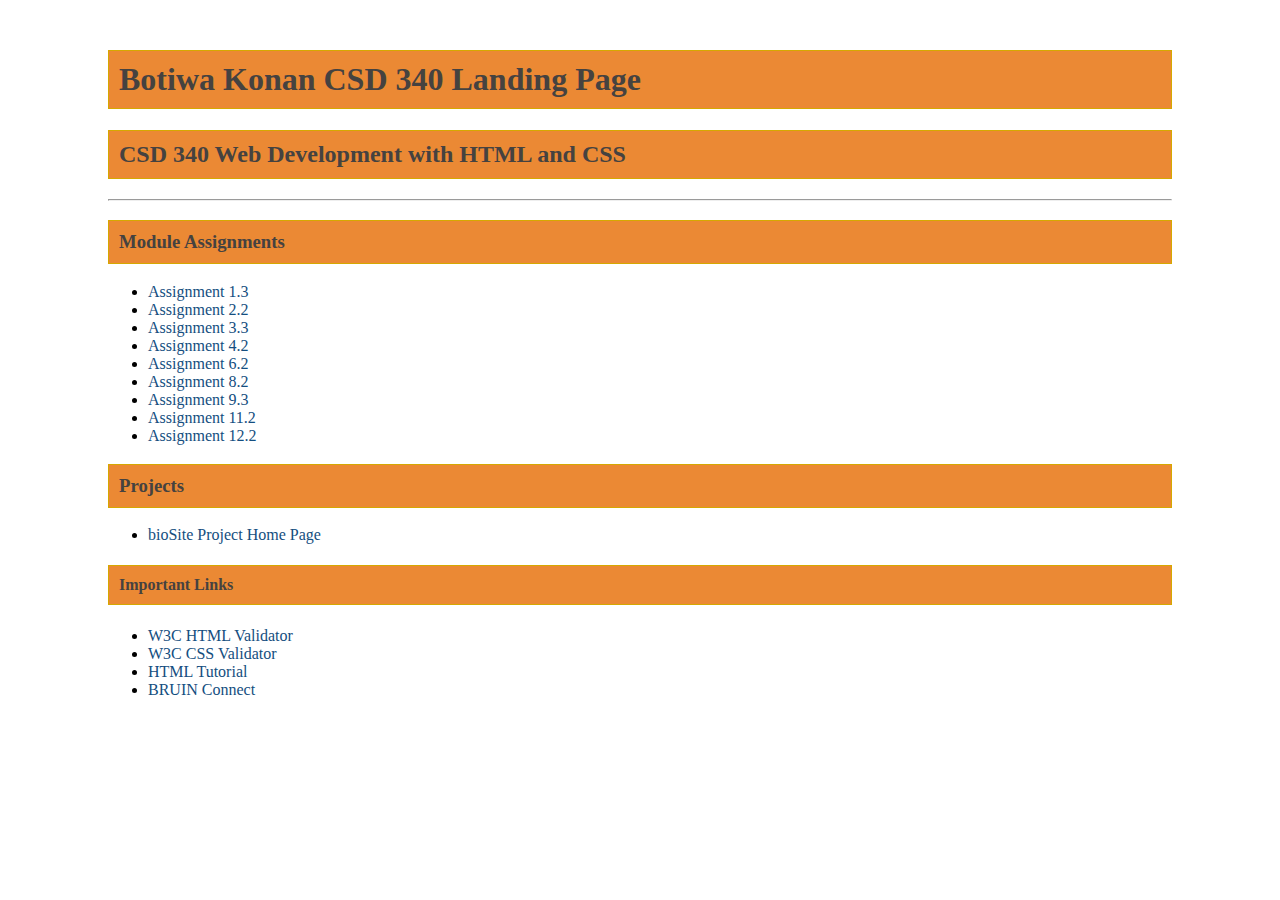
<file: index.html>
<!DOCTYPE html>
<html lang="en">
<head>
    <meta charset="UTF-8">
    <meta name="viewport" content="width=device-width, initial-scale=1.0">
    <title>Botiwa Konan CSD 340 Landing Page</title>
    <link rel="stylesheet" href="site.css">
</head>
<body>
    <div id="container">
        <h1>Botiwa Konan CSD 340 Landing Page</h1>
        <h2>CSD 340 Web Development with HTML and CSS</h2>
        <hr>
        <h3>Module Assignments</h3>
        <ul>
            <li><a href="./module-1/Konan_Mod1_3.html">Assignment 1.3</a></li>
            <li><a href="./module-2/Konan_Mod2_2.html">Assignment 2.2</a></li>
            <li><a href="./module-3/Konan_Mod3_3.html">Assignment 3.3</a></li>
            <li><a href="./module-4/Konan_Mod4_2.html">Assignment 4.2</a></li>
            <li><a href="./module-6/Konan_Mod6_2.html">Assignment 6.2</a></li>
            <li><a href="./module-8/Konan_Mod8_2.html">Assignment 8.2</a></li>
            <li><a href="./module-9//Konan_Mod9_3.htm">Assignment 9.3</a></li>
            <li><a href="./module-11//Konan_Mod11_2.html">Assignment 11.2</a></li>
            <li><a href="./module-12/Konan_Mod12_2.htm">Assignment 12.2</a></li>
        </ul>
        <h3>Projects</h3>
        <ul>
            <li><a href="https://bkonan.github.io/bioSite/">bioSite Project Home Page</a></li>
        </ul>
        <h4>Important Links</h4>
        <ul>
            <li><a href="https://validator.w3.org/">W3C HTML Validator</a></li>
            <li><a href="http://jigsaw.w3.org/css-validator/">W3C CSS Validator</a></li>
            <li><a href="https://www.w3schools.com/html/">HTML Tutorial</a></li>
            <li><a href="https://bruinconnect.bellevue.edu/">BRUIN Connect</a></li>
        </ul>
    </div>
</body>
</html>
</file>
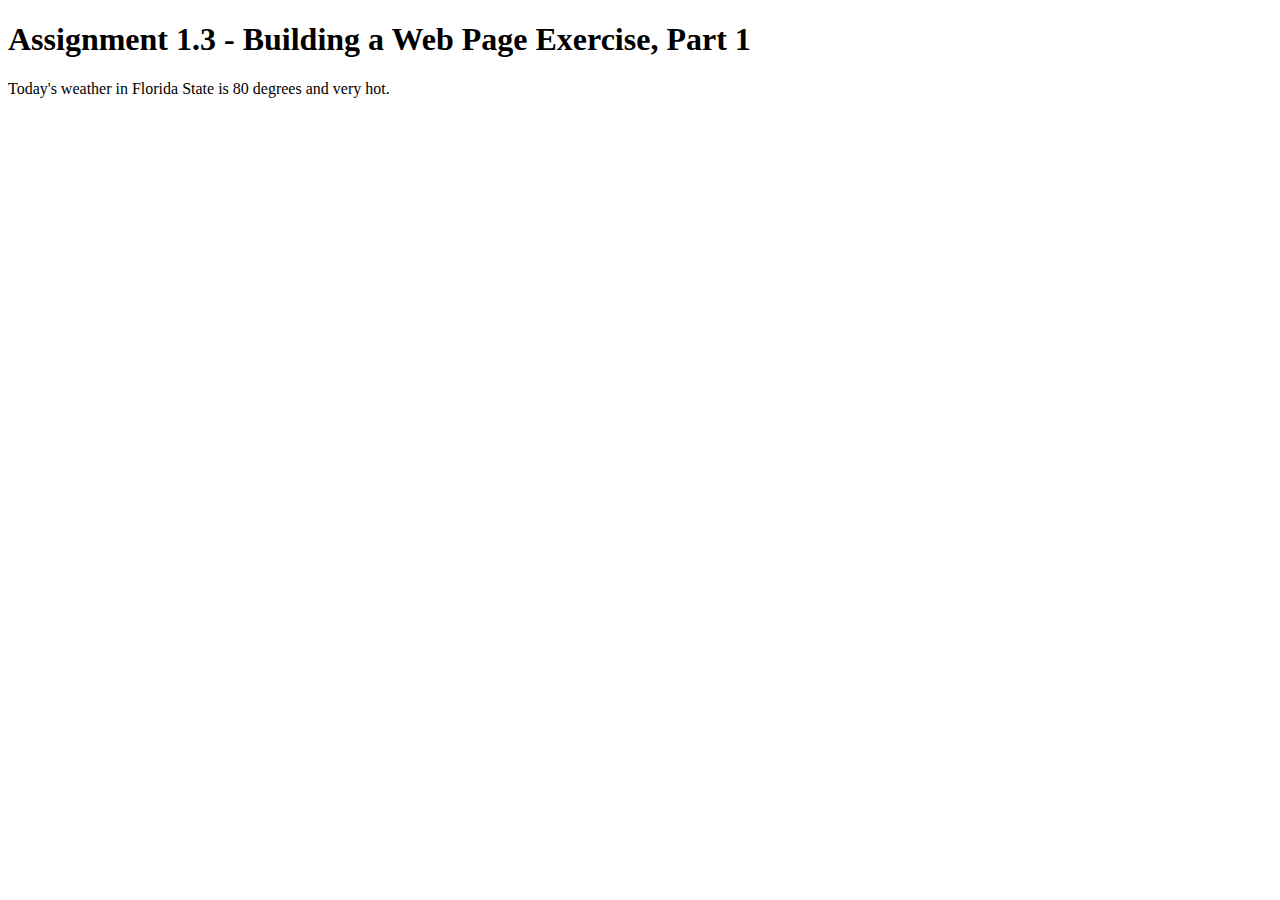
<file: module-1/Konan_Mod1_3.html>
<!DOCTYPE html>
<html lang="en">
<head>
    <title>CSD 340 Web Development with HTML and CSS</title>
</head>

<body>
<h1>Assignment 1.3 - Building a Web Page Exercise, Part 1</h1>
<p>Today's weather in Florida State is 80 degrees and very hot.</p>
</body>

</html>
</file>
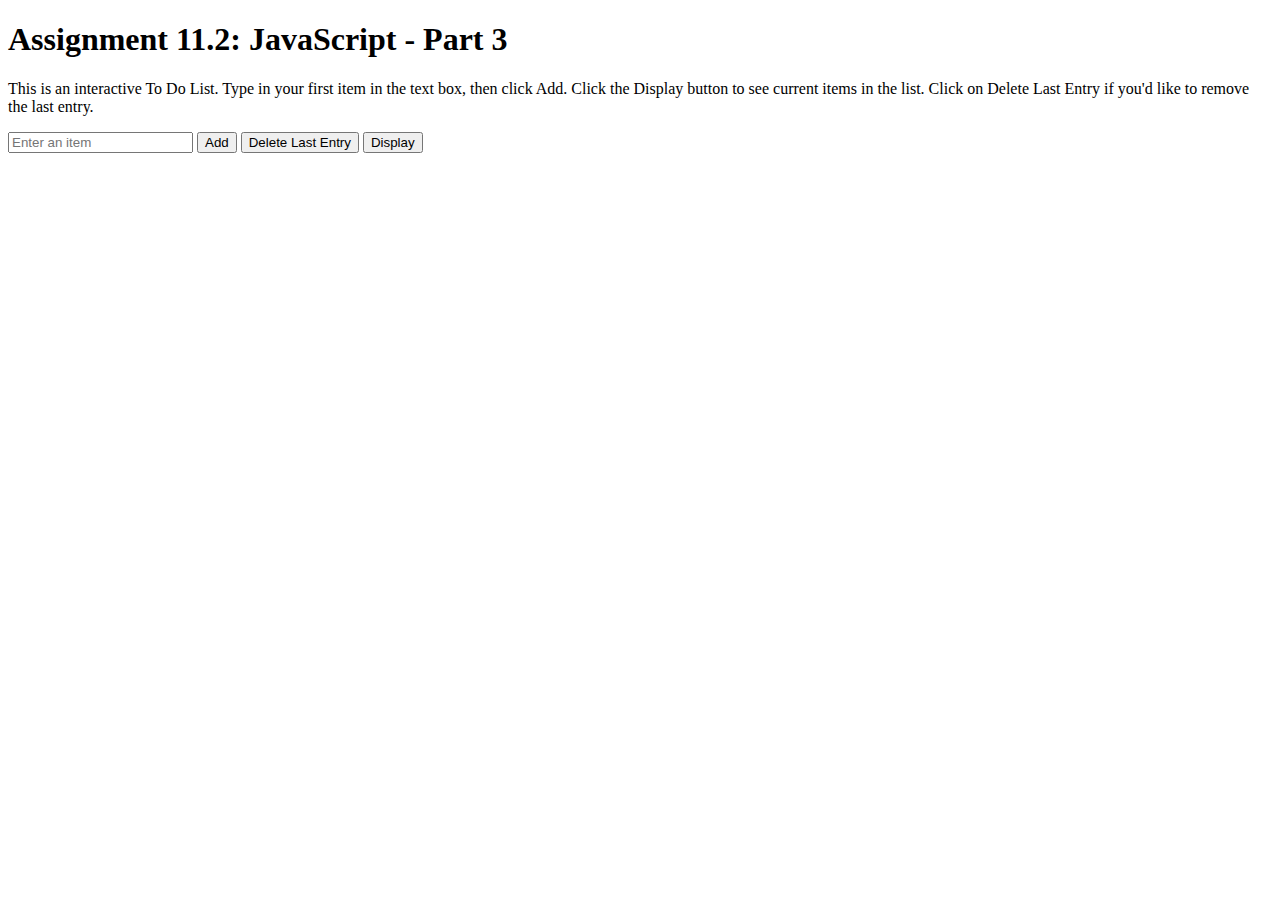
<file: module-11/Konan_Mod11_2.html>
<!DOCTYPE html>
<html lang="en">
<head>
    <meta charset="UTF-8">
    <meta name="viewport" content="width=device-width, initial-scale=1.0">
    <title>CSD 340 Web Development with HTML and CSS</title>
</head>
<body>
    <h1>Assignment 11.2: JavaScript - Part 3</h1>
    <p>This is an interactive To Do List. Type in your first item in the text box, then click Add. Click the Display button to see current items in the list.
     Click on Delete Last Entry if you'd like to remove the last entry.
    </p>

    <input type="text" id="itemInput" placeholder="Enter an item">
    
    <button onclick="addItem()">Add</button>
    <button onclick="deleteLastItem()">Delete Last Entry</button>
    <button onclick="displayItems()">Display</button>

    <ul id="displayList"></ul>

    <script>
        let items = [];

        function addItem() {
            let item = document.getElementById('itemInput').value;
            if (item) {
                items.push(item);
                let index = items.length - 1;
                alert(`Item: ${item} Added at index ${index}`);
                document.getElementById('itemInput').value = ''; // Clear input field
            } else {
                alert('Please enter a value');
            }
        }

        function deleteLastItem() {
            if (items.length > 0) {
                let removedItem = items.pop();
                alert(`Item: ${removedItem} removed`);
            } else {
                alert('No items to delete');
            }
        }

        function displayItems() {
            let displayList = document.getElementById('displayList');
            displayList.innerHTML = ''; // Clear the previous list
            if (items.length === 0) {
                alert('No items to display');
            } else {
                items.forEach((item, index) => {
                    let listItem = document.createElement('li');
                    listItem.textContent = `${index + 1}. ${item}`;
                    displayList.appendChild(listItem);
                });
            }
        }
    </script>
</body>
</html>
</file>
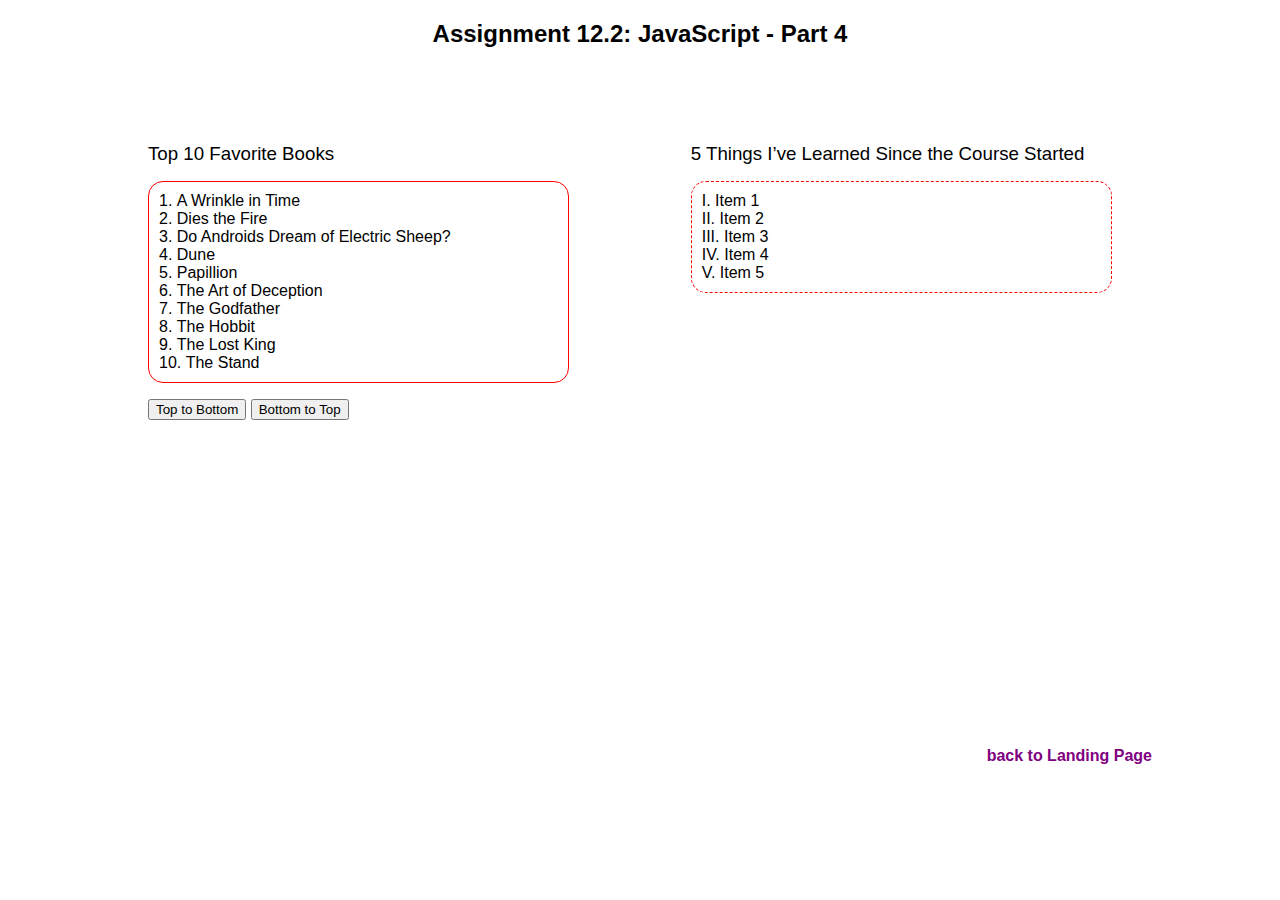
<file: module-12/Konan_Mod12_2.htm>
<!DOCTYPE html>
<html lang="en">
<head>
    <meta charset="UTF-8">
    <meta name="viewport" content="width=device-width, initial-scale=1.0">
    <title>CSD 340 Web Development with HTML and CSS</title>
    <link rel="stylesheet" href="../module-3/Konan_Mod3_3.css">
</head>
<body>
    <div id="container">
        <h1>Assignment 12.2: JavaScript - Part 4</h1>
        
        <div id="left-div">
            <h3>Top 10 Favorite Books</h3>
            <ol id="book-list">
                <!-- The book list will be dynamically generated by JavaScript -->
            </ol>
            <!-- Buttons for sorting -->
            <button onclick="displayTopToBottom()">Top to Bottom</button>
            <button onclick="displayBottomToTop()">Bottom to Top</button>
        </div>
        
        <div id="right-div">
            <h3>5 Things I’ve Learned Since the Course Started</h3>
            <ul>
                <li>Item 1</li>
                <li>Item 2</li>
                <li>Item 3</li>
                <li>Item 4</li>
                <li>Item 5</li>
            </ul>
        </div>

        <div id="bottom-div">
            <a href="../index.html">back to Landing Page</a>
        </div>
    </div>

    <script>
        // Array of book titles
        const books = [
            "A Wrinkle in Time",
            "The Godfather",
            "Papillion",
            "The Art of Deception",
            "The Hobbit",
            "Do Androids Dream of Electric Sheep?",
            "Dune",
            "The Stand",
            "Dies the Fire",
            "The Lost King"
        ];

        // Function to display books from top to bottom (ascending order)
        function displayTopToBottom() {
            const bookList = document.getElementById("book-list");
            bookList.innerHTML = "";  // Clear existing list
            books.sort().forEach(function(book) {
                const listItem = document.createElement("li");
                listItem.textContent = book;
                bookList.appendChild(listItem);
            });
        }

        // Function to display books from bottom to top (descending order)
        function displayBottomToTop() {
            const bookList = document.getElementById("book-list");
            bookList.innerHTML = "";  // Clear existing list
            books.sort().reverse().forEach(function(book) {
                const listItem = document.createElement("li");
                listItem.textContent = book;
                bookList.appendChild(listItem);
            });
        }

        // Display books in ascending order by default when the page loads
        window.onload = displayTopToBottom;
    </script>
</body>
</html>
</file>
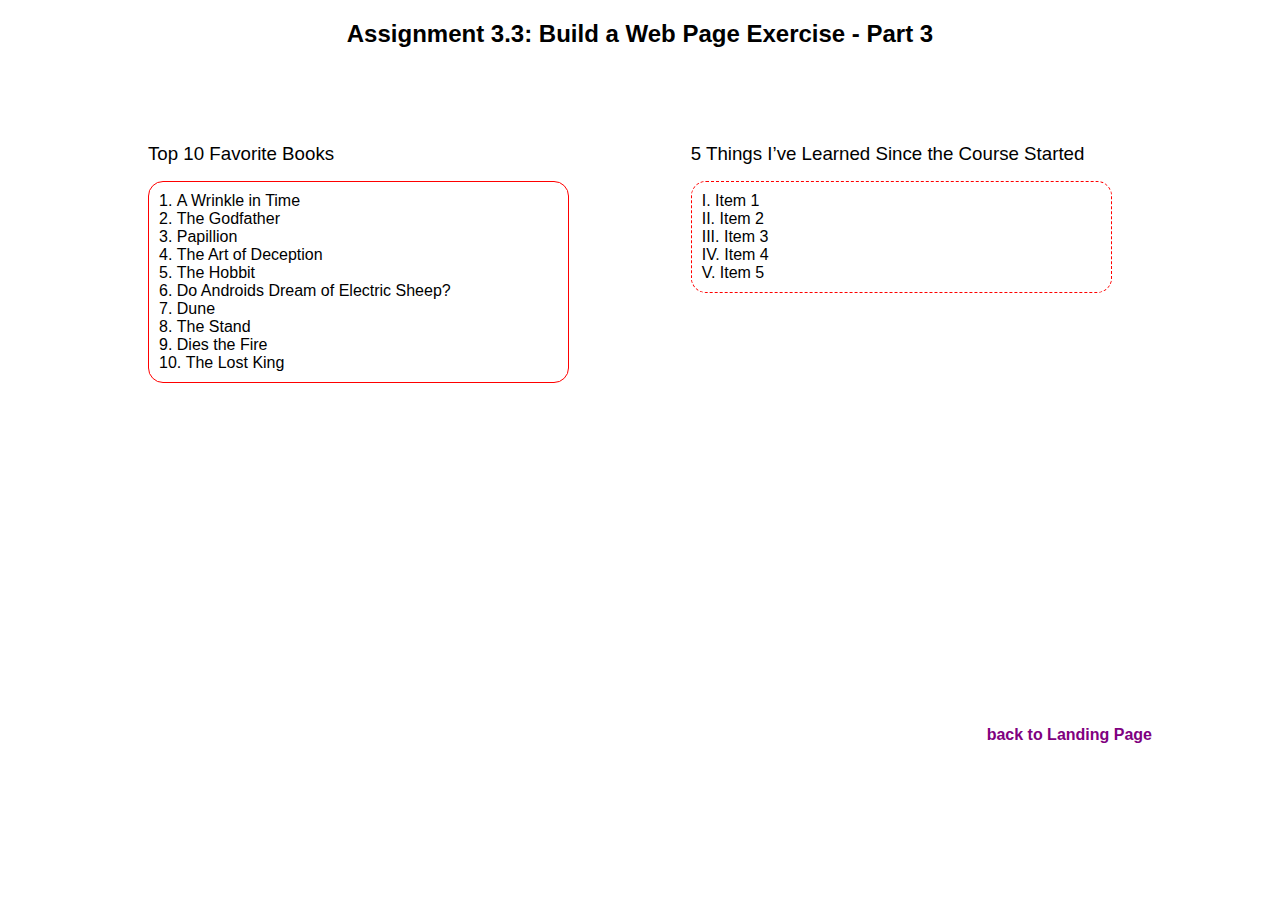
<file: module-3/Konan_Mod3_3.html>
<!DOCTYPE html>
<html lang="en">
<head>
    <meta charset="UTF-8">
    <meta name="viewport" content="width=device-width, initial-scale=1.0">
    <title>CSD 340 Web Development with HTML and CSS</title>
    <link rel="stylesheet" href="Konan_Mod3_3.css">
</head>
<body>
    <div id="container">
        <h1>Assignment 3.3: Build a Web Page Exercise - Part 3</h1>
        
        <div id="left-div">
            <h3>Top 10 Favorite Books</h3>
            <ol>
                <li>A Wrinkle in Time</li>
                <li>The Godfather</li>
                <li>Papillion</li>
                <li>The Art of Deception</li>
                <li>The Hobbit</li>
                <li>Do Androids Dream of Electric Sheep?</li>
                <li>Dune</li>
                <li>The Stand</li>
                <li>Dies the Fire</li>
                <li>The Lost King</li>
            </ol>
        </div>
        
        <div id="right-div">
            <h3>5 Things I’ve Learned Since the Course Started</h3>
            <ul>
                <li>Item 1</li>
                <li>Item 2</li>
                <li>Item 3</li>
                <li>Item 4</li>
                <li>Item 5</li>
            </ul>
        </div>

        <div id="bottom-div">
            <a href="../index.html">back to Landing Page</a>
        </div>
    </div>
</body>
</html>
</file>
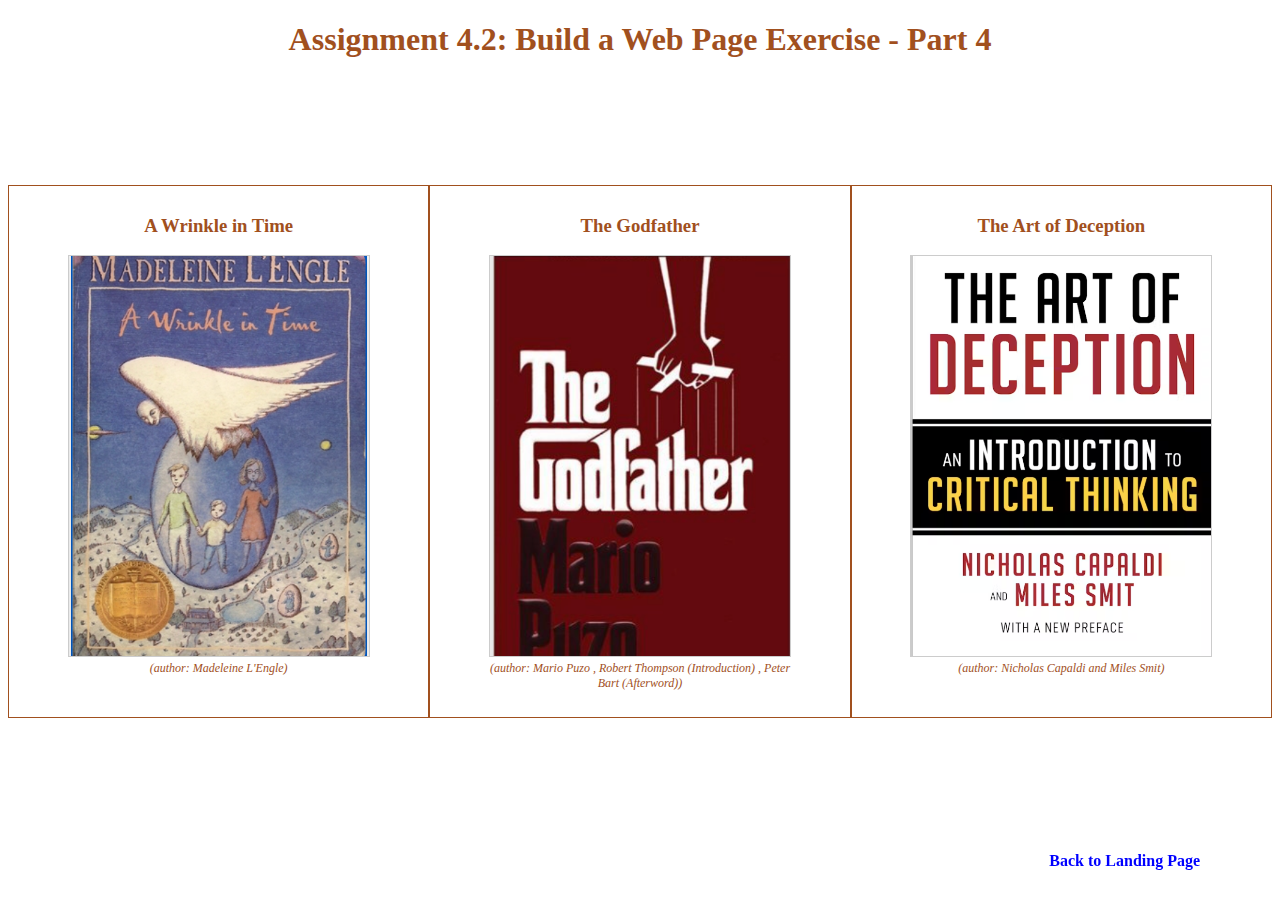
<file: module-4/Konan_Mod4_2.html>
<!--Botiwa Konan -->
<!--Assignment 4-2 -->


<!DOCTYPE html>
<html lang="en">
<head>
    <meta charset="UTF-8">
    <meta name="viewport" content="width=device-width, initial-scale=1.0">
    <title>CSD 340 Web Development with HTML and CSS</title>
    <!-- Link to the CSS file -->
    <link rel="stylesheet" href="Konan_Mod4_2.css">
</head>
<body>
    <!-- Main container -->
    <div id="container">
        <!-- Assignment heading -->
        <h1>Assignment 4.2: Build a Web Page Exercise - Part 4</h1>
        
        <!-- Image gallery div -->
        <div id="image-gallery">
            <!-- First image div -->
            <div>
                <h3>A Wrinkle in Time</h3>
                <figure>
                    <img src="./images/A Wrinkle in Time.png" alt="A Wrinkle in Time" class="book-cover">
                    <figcaption>(author: Madeleine L'Engle)</figcaption>
                </figure>
            </div>
            <!-- Second image div -->
            <div>
                <h3>The Godfather</h3>
                <figure>
                    <img src="./images//The Godfather.png" alt="The Godfather" class="book-cover">
                    <figcaption>(author: Mario Puzo
                        , 
                        Robert Thompson
                         (Introduction)
                        , 
                        Peter Bart
                         (Afterword))</figcaption>
                </figure>
            </div>
            <!-- Third image div -->
            <div>
                <h3>The Art of Deception</h3>
                <figure>
                    <img src="./images/The Art of Deception.png" alt="The Art of Deception" class="book-cover">
                    <figcaption>(author: Nicholas Capaldi and Miles Smit)</figcaption>
                </figure>
            </div>
        </div>
        <!-- Link back to the landing page -->
        <a href="./../index.html" class="back-link">Back to Landing Page</a>
    </div>
</body>
</html>
</file>
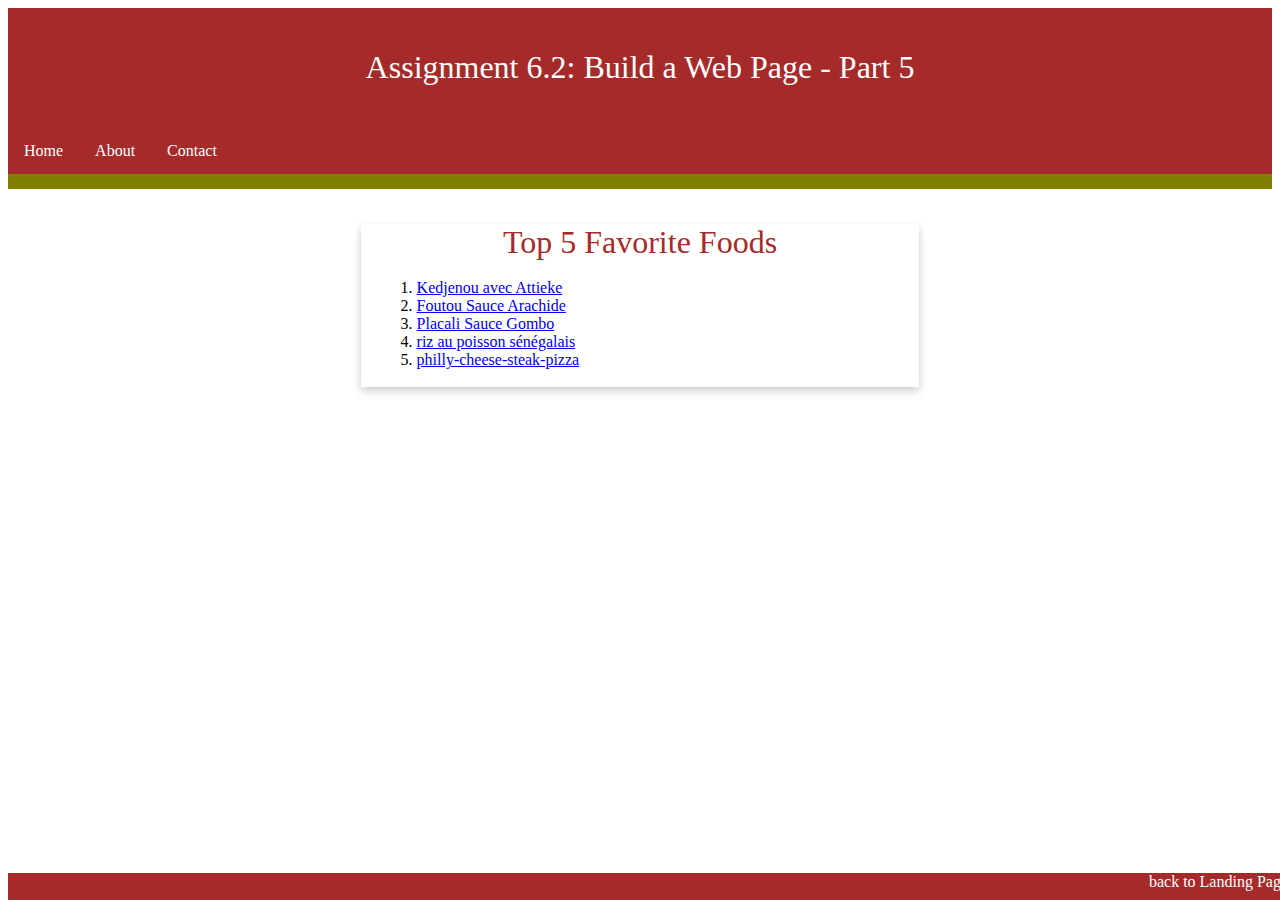
<file: module-6/Konan_Mod6_2.html>
<!DOCTYPE html>
<html lang="en">
<head>
    <meta charset="UTF-8">
    <meta name="viewport" content="width=device-width, initial-scale=1.0">
    <title>CSD 340 Web Development with HTML and CSS</title>
    <link rel="stylesheet" href="./Konan_Mod6_2.css">
</head>
<body>

    <header>
        <h1>Assignment 6.2: Build a Web Page - Part 5</h1>
    </header>

    <div id="navbar">
        <a href="#">Home</a>
        <a href="#">About</a>
        <a href="#">Contact</a>
    </div>

    <div id="container">
        <div class="card">
            <div class="card-title">
                Top 5 Favorite Foods
            </div>
            <div class="card-content">
                <ol>
                    <li><a href="https://www.whats4eats.com/poultry/kedjenou-recipe" target="_blank">Kedjenou avec Attieke</a></li>
                    <li><a href="https://restaurant-ama.com/index.php/product/foutou-avec-sauce-graine/" target="_blank">Foutou Sauce Arachide</a></li>
                    <li><a href="https://www.instantdupalais.com/product/51" target="_blank">Placali Sauce Gombo</a></li>
                    <li><a href="https://www.marmiton.org/recettes/recette_tieboudiene_173523.aspx" target="_blank">riz au poisson sénégalais</a></li>
                    <li><a href="https://littlespicejar.com/philly-cheese-steak-pizza/" target="_blank">philly-cheese-steak-pizza</a></li>
                </ol>
            </div>
        </div>
    </div>

    <footer>
        <a href="../index.html">back to Landing Page</a>
    </footer>

</body>
</html>
</file>
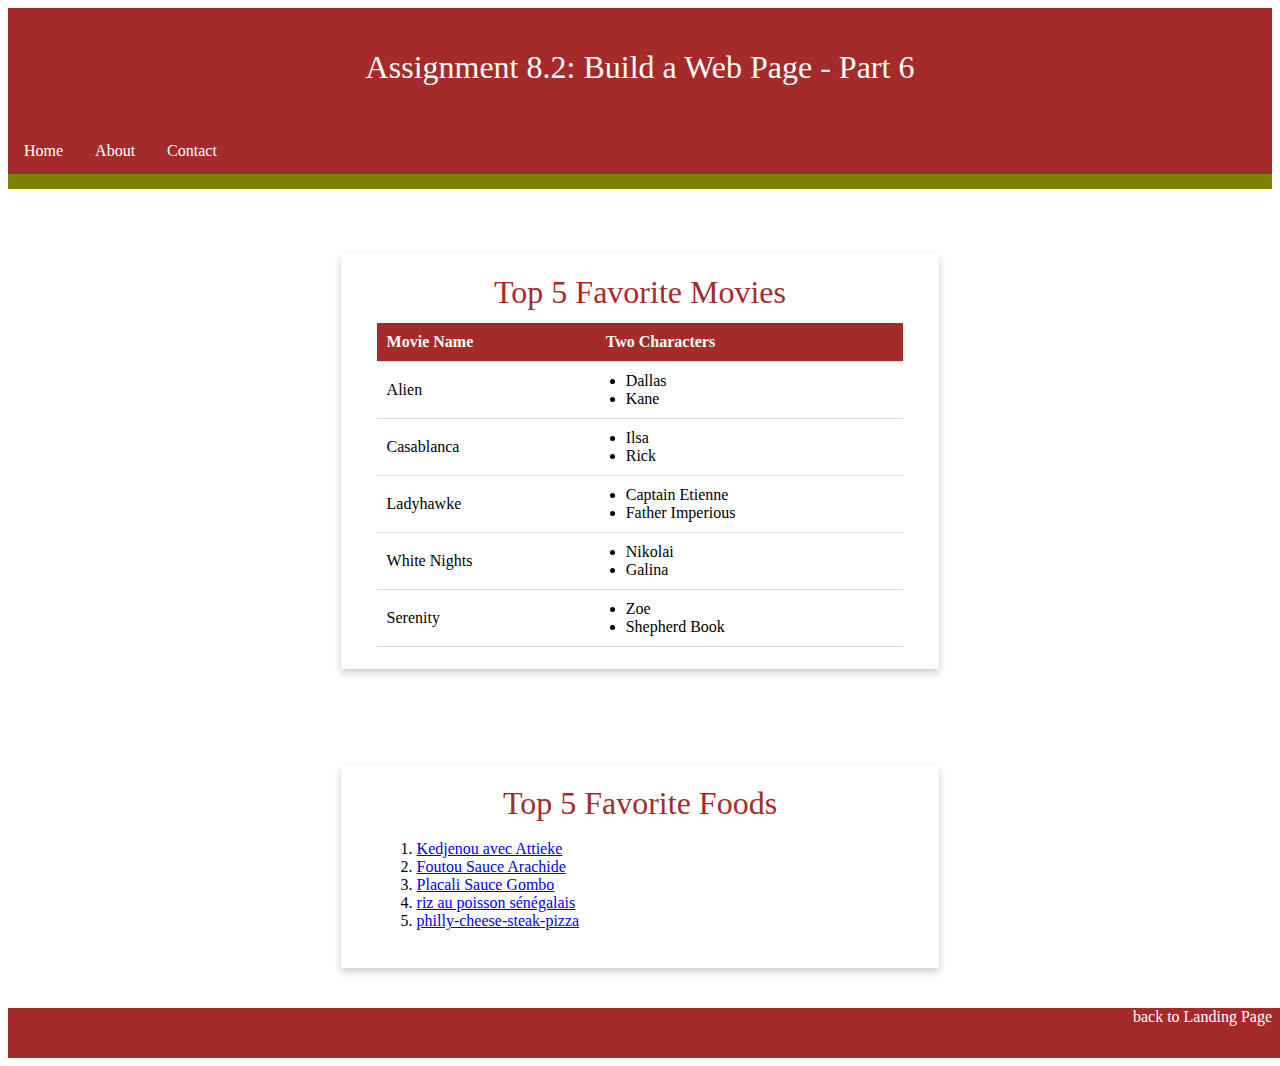
<file: module-8/Konan_Mod8_2.html>
<!DOCTYPE html>
<html lang="en">
<head>
    <meta charset="UTF-8">
    <meta name="viewport" content="width=device-width, initial-scale=1.0">
    <title>CSD 340 Web Development with HTML and CSS</title>
    <link rel="stylesheet" href="./Konan_Mod8_2.css">
</head>
<body>

    <header>
        <h1>Assignment 8.2: Build a Web Page - Part 6</h1>
    </header>

    <div id="navbar">
        <a href="#">Home</a>
        <a href="#">About</a>
        <a href="#">Contact</a>
    </div>

    <div id="container">
        
        <!-- Card for Top 5 Favorite Movies -->
        <div class="card">
            <div class="card-title">
                Top 5 Favorite Movies
            </div>
            <div class="card-content">
                <table>
                    <thead>
                        <tr>
                            <th>Movie Name</th>
                            <th>Two Characters</th>
                        </tr>
                    </thead>
                    <tbody>
                        <tr>
                            <td>Alien</td>
                            <td>
                                <ul>
                                    <li>Dallas</li>
                                    <li>Kane</li>
                                </ul>
                            </td>
                        </tr>
                        <tr>
                            <td>Casablanca</td>
                            <td>
                                <ul>
                                    <li>Ilsa</li>
                                    <li>Rick</li>
                                </ul>
                            </td>
                        </tr>
                        <tr>
                            <td>Ladyhawke</td>
                            <td>
                                <ul>
                                    <li>Captain Etienne</li>
                                    <li>Father Imperious</li>
                                </ul>
                            </td>
                        </tr>
                        <tr>
                            <td>White Nights</td>
                            <td>
                                <ul>
                                    <li>Nikolai</li>
                                    <li>Galina</li>
                                </ul>
                            </td>
                        </tr>
                        <tr>
                            <td>Serenity</td>
                            <td>
                                <ul>
                                    <li>Zoe</li>
                                    <li>Shepherd Book</li>
                                </ul>
                            </td>
                        </tr>
                    </tbody>
                </table>
            </div>
        </div>

        <!-- Two Line Breaks -->
        <br><br>

        <!-- Existing Favorite Foods Card -->
        <div class="card">
            <div class="card-title">
                Top 5 Favorite Foods
            </div>
            <div class="card-content">
                <ol>
                    <li><a href="https://www.whats4eats.com/poultry/kedjenou-recipe" target="_blank">Kedjenou avec Attieke</a></li>
                    <li><a href="https://restaurant-ama.com/index.php/product/foutou-avec-sauce-graine/" target="_blank">Foutou Sauce Arachide</a></li>
                    <li><a href="https://www.instantdupalais.com/product/51" target="_blank">Placali Sauce Gombo</a></li>
                    <li><a href="https://www.marmiton.org/recettes/recette_tieboudiene_173523.aspx" target="_blank">riz au poisson sénégalais</a></li>
                    <li><a href="https://littlespicejar.com/philly-cheese-steak-pizza/" target="_blank">philly-cheese-steak-pizza</a></li>
                </ol>
            </div>
        </div>
    </div>

    <footer>
        <a href="../index.html">back to Landing Page</a>
    </footer>

</body>
</html>
</file>
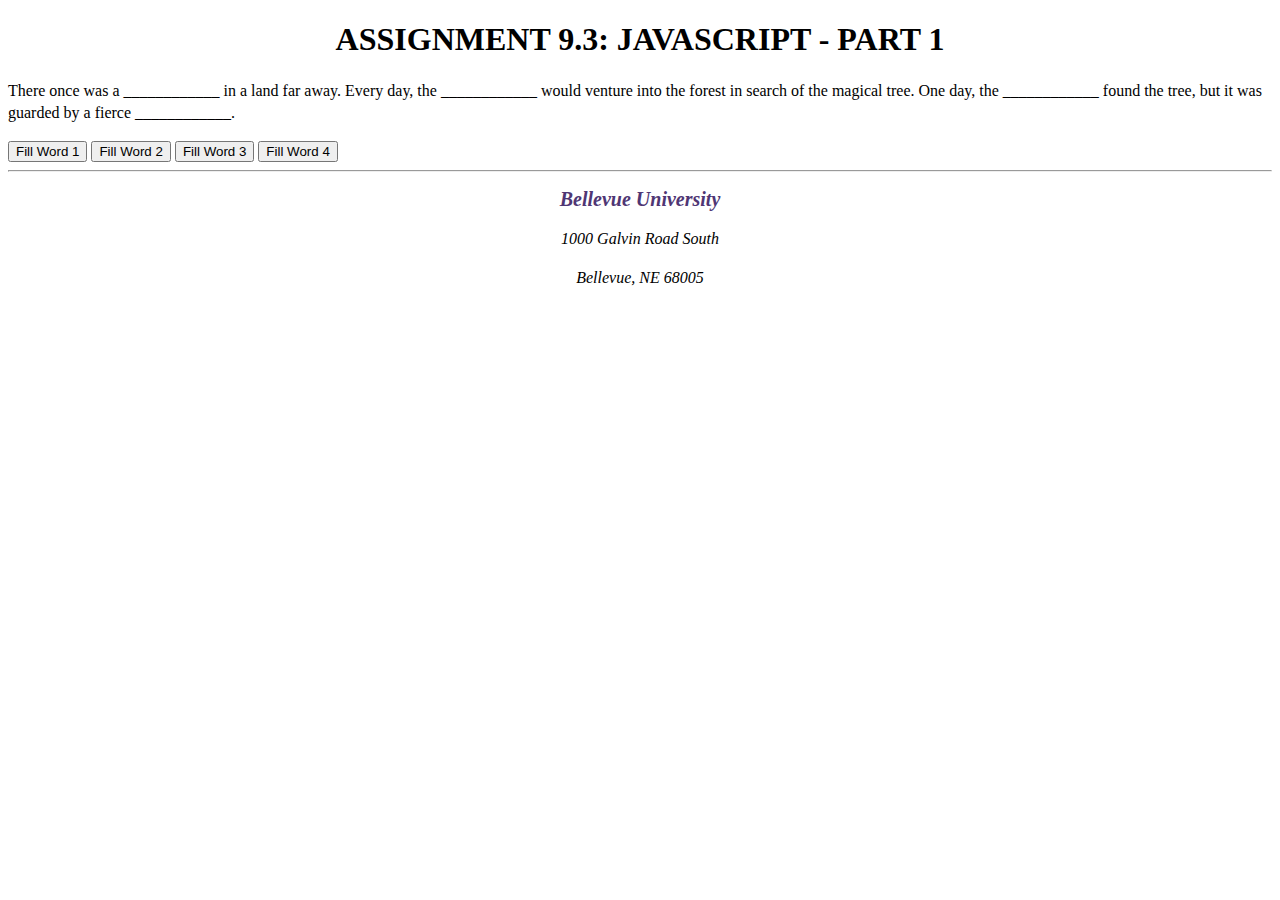
<file: module-9/Konan_Mod9_3.htm>
<!DOCTYPE html>
<html lang="en">
<head>
    <meta charset="UTF-8">
    <meta name="viewport" content="width=device-width, initial-scale=1.0">
    <meta name="description" content="CSD 340 Web Development with HTML and CSS">
    <meta name="keywords" content="HTML, CSS, Web Development">
    <meta name="author" content="Botiwa Konan">
    <meta name="robots" content="index, follow">
    <title>CSD 340 Web Development with HTML and CSS</title>
    <link rel="stylesheet" href="../module-2/Konan_Mod2_2.css">
    <script>
        // JavaScript Variables holding the words
        var word1 = "knight";
        var word2 = "hero";
        var word3 = "explorer";
        var word4 = "dragon";

        // Functions to replace the underscores with the words
        function fillWord1() {
            document.getElementById("span1").textContent = word1;
        }

        function fillWord2() {
            document.getElementById("span2").textContent = word2;
        }

        function fillWord3() {
            document.getElementById("span3").textContent = word3;
        }

        function fillWord4() {
            document.getElementById("span4").textContent = word4;
        }
    </script>
</head>
<body>
    <div id="container">
        <h1>Assignment 9.3: JavaScript - Part 1</h1>
        <p>There once was a <span id="span1">____________</span> in a land far away.
         Every day, the <span id="span2">____________</span> would venture into the forest in search of the magical tree.
          One day, the <span id="span3">____________</span> found the tree, but it was guarded by a fierce <span id="span4">____________</span>.
        </p>

        <!-- Buttons to replace the underscores -->
        <button onclick="fillWord1()">Fill Word 1</button>
        <button onclick="fillWord2()">Fill Word 2</button>
        <button onclick="fillWord3()">Fill Word 3</button>
        <button onclick="fillWord4()">Fill Word 4</button>

        <hr />
        <address>
            <p><a href="https://www.bellevue.edu" target="_blank">Bellevue University</a></p>
            <p>1000 Galvin Road South</p>
            <p>Bellevue, NE 68005</p>
        </address>
    </div>
</body>
</html>
</file>
<file: site.css>
#container {
    margin-top: 50px;
    margin-left: 100px;
    margin-right: 100px;
}

h1, h2, h3, h4 {
    background-color: #eb8934;
    color: #454240;
    border: 1px solid #D6A800;
    padding: 10px;
}

a {
  
    color: #144e80;
    text-decoration: none;
}

a:hover {
    color: #388014;
}

a:visited {
    color: #144e80;
}
</file>
<file: module-3/Konan_Mod3_3.css>
/* General Body Styling */
body {
    margin: 0;
    padding: 0;
    font-family: Arial, sans-serif;
    background-color: #ffffff;
}

/* Centering the Title */
h1 {
    text-align: center;
    margin-top: 20px;
    font-size: 24px;
}

/* Container Styling */
#container {
    width: 80%;
    margin: 0 auto;
}

/* Left and Right Div Styling */
#left-div, #right-div {
    width: 45%;
    vertical-align: top;
    float: left;
    padding: 20px;
    box-sizing: border-box;
    margin-top: 40px;
}

/* Left Div Margin */
#left-div {
    margin-right: 4%;
}

/* Right Div Margin */
#right-div {
    margin-left: 4%;
}

/* Styling for the h3 Tags */
h3 {
    font-weight: 500;
    margin-bottom: 10px;
}

/* Ordered List Styling */
ol {
    border: 1px solid red;
    border-radius: 15px;
    padding: 10px;
    list-style-position: inside;
}

/* Unordered List Styling */
ul {
    border: 1px dashed red;
    border-radius: 15px;
    padding: 10px;
    list-style-type: upper-roman;
    list-style-position: inside;
}


#container div:last-child {
    width: 100%;
    margin-top: 30%;
    float: left;
    text-align: right;
    margin-bottom: 20px;
}

/* Styling for Links */
a {
    color: purple;
    text-decoration: none;
    font-weight: bold;
}

a:hover {
    text-decoration: underline;
}
</file>
<file: module-4/Konan_Mod4_2.css>
/* Other CSS code */
#image-gallery {
    display: grid;
    grid-template-columns: repeat(3, 1fr);
    
    margin-top: 10%;
}
#image-gallery div {
    border: 1px solid #A1501E ; /* Optional: Adds a border around each div */
    padding: 10px; /* Optional: Adds some padding inside each div */
}

h1 {
    text-align: center;
    color: #A1501E;
}

h3 {
    text-align: center;
    color: #A1501E;
}

figure {
    text-align: center;
}

figcaption {
    font-style: italic;
    font-size: 0.75em;
    color: #A1501E;
}

.back-link {
    position: fixed;
    bottom: 30px;
    right: 80px;
    text-decoration: none;
    color: blue;
    font-weight: bold;
}

.book-cover {
    width: 300px;  /* Set the desired width */
    height: 400px; /* Set the desired height */
    object-fit: cover;  /* Ensure the image fits within the given dimensions */
    border: 1px solid #ccc;  /* Optional: add a border for a polished look */
}
</file>
<file: module-6/Konan_Mod6_2.css>
/* Header Styling */
header {
    background-color: #A52A2A; /* Brown */
    color: white;
    padding: 20px;
    text-align: center;
}

/* H1 Styling */
h1 {
    font-weight: 400;
}

/* Navbar Styling */
#navbar {
    overflow: hidden;
    background-color: #A52A2A; /* Same color as the header */
    border-bottom: 15px solid #808000; /* Olive Green Border */
}

#navbar a {
    float: left;
    display: block;
    color: white;
    text-align: center;
    padding: 14px 16px;
    text-decoration: none;
}

#navbar a:hover {
    background-color: #808000;
    color: white;
}

/* Container Styling */
#container {
    margin-top: 2%;
    margin-left: 5%;
    margin-right: 5%;
    padding: 10px;
}

/* Card Styling */
.card {
    box-shadow: 0 4px 8px 0 rgba(0, 0, 0, 0.2);
    transition: 0.3s;
    width: 50%;
    margin: auto;
}

.card:hover {
    box-shadow: 0 8px 16px 0 rgba(0, 0, 0, 0.2);
}

/* Card Title Styling */
.card-title {
    text-align: center;
    font-size: 2em;
    color: #A52A2A;
    font-weight: 400;
}

/* Card Content Styling */
.card-content {
    padding: 2px 16px;
}

/* Footer Styling */
footer {
    background-color: #A52A2A;
    position: absolute;
    bottom: 0;
    height: 3%;
    width: 100%;
    text-align: right;
    padding-right: 10px;
}

footer p {
    color: white;
    font-weight: 400;
    font-style: italic;
    height: 10px;
    float:right;
    padding-right: 20px;
}

footer a {
    text-decoration: none;
    color: white;
}

footer a:hover {
    text-decoration: underline;
}
</file>
<file: module-8/Konan_Mod8_2.css>
/* Header Styling */
header {
    background-color: #A52A2A; /* Brown */
    color: white;
    padding: 20px;
    text-align: center;
}

/* H1 Styling */
h1 {
    font-weight: 400;
}

/* Navbar Styling */
#navbar {
    overflow: hidden;
    background-color: #A52A2A; /* Same color as the header */
    border-bottom: 15px solid #808000; /* Olive Green Border */
}

#navbar a {
    float: left;
    display: block;
    color: white;
    text-align: center;
    padding: 14px 16px;
    text-decoration: none;
}

#navbar a:hover {
    background-color: #808000;
    color: white;
}

/* Container Styling */
#container {
    margin-top: 2%;
    margin-left: 5%;
    margin-right: 5%;
    padding: 10px;
}

/* Card Styling */
.card {
    box-shadow: 0 4px 8px 0 rgba(0, 0, 0, 0.2);
    transition: 0.3s;
    width: 50%;
    margin: 30px auto;
    padding: 20px;
}

.card:hover {
    box-shadow: 0 8px 16px 0 rgba(0, 0, 0, 0.2);
}

/* Card Title Styling */
.card-title {
    text-align: center;
    font-size: 2em;
    color: #A52A2A;
    font-weight: 400;
}

/* Card Content Styling */
.card-content {
    padding: 2px 16px;
}

/* Table Styling */
table {
    width: 100%;
    border-collapse: collapse;
    margin-top: 10px;
}

th, td {
    padding: 10px;
    text-align: left;
    border-bottom: 1px solid #ddd;
}

th {
    background-color: #A52A2A;
    color: white;
}

ul {
    margin: 0;
    padding-left: 20px;
}

/* Footer Styling */
footer {
    background-color: #A52A2A;
    position: relative;
    bottom: 0;
    height: 50px;
    width: 100%;
    text-align: right;
    padding-right: 10px;
}

footer a {
    text-decoration: none;
    color: white;
}

footer a:hover {
    text-decoration: underline;
}
</file>
<file: module-2/Konan_Mod2_2.css>
html, body {
    font-size: 16px;
}

p {
    font-weight: 400;
    line-height: 1.4em;
}

h1 {
    font-weight: 700;
    text-transform: uppercase;
    text-align: center;
}

h2 {
    font-weight: 500;
    text-align: left;
    padding-top: 15px;
}

.intro {
    text-indent: 2em;
}

.sentence {
    font-style: italic;
}

address {
    text-align: center;
}

address a {
    font-size: 1.25em;
    font-weight: bold;
    color: #4F3674;
    text-decoration: none;
}

address a:hover {
    text-decoration: underline;
    background-color: #D6A800;
}

address a:visited {
    color: #6B8E23; /* Example of a visited style */
}
</file>
